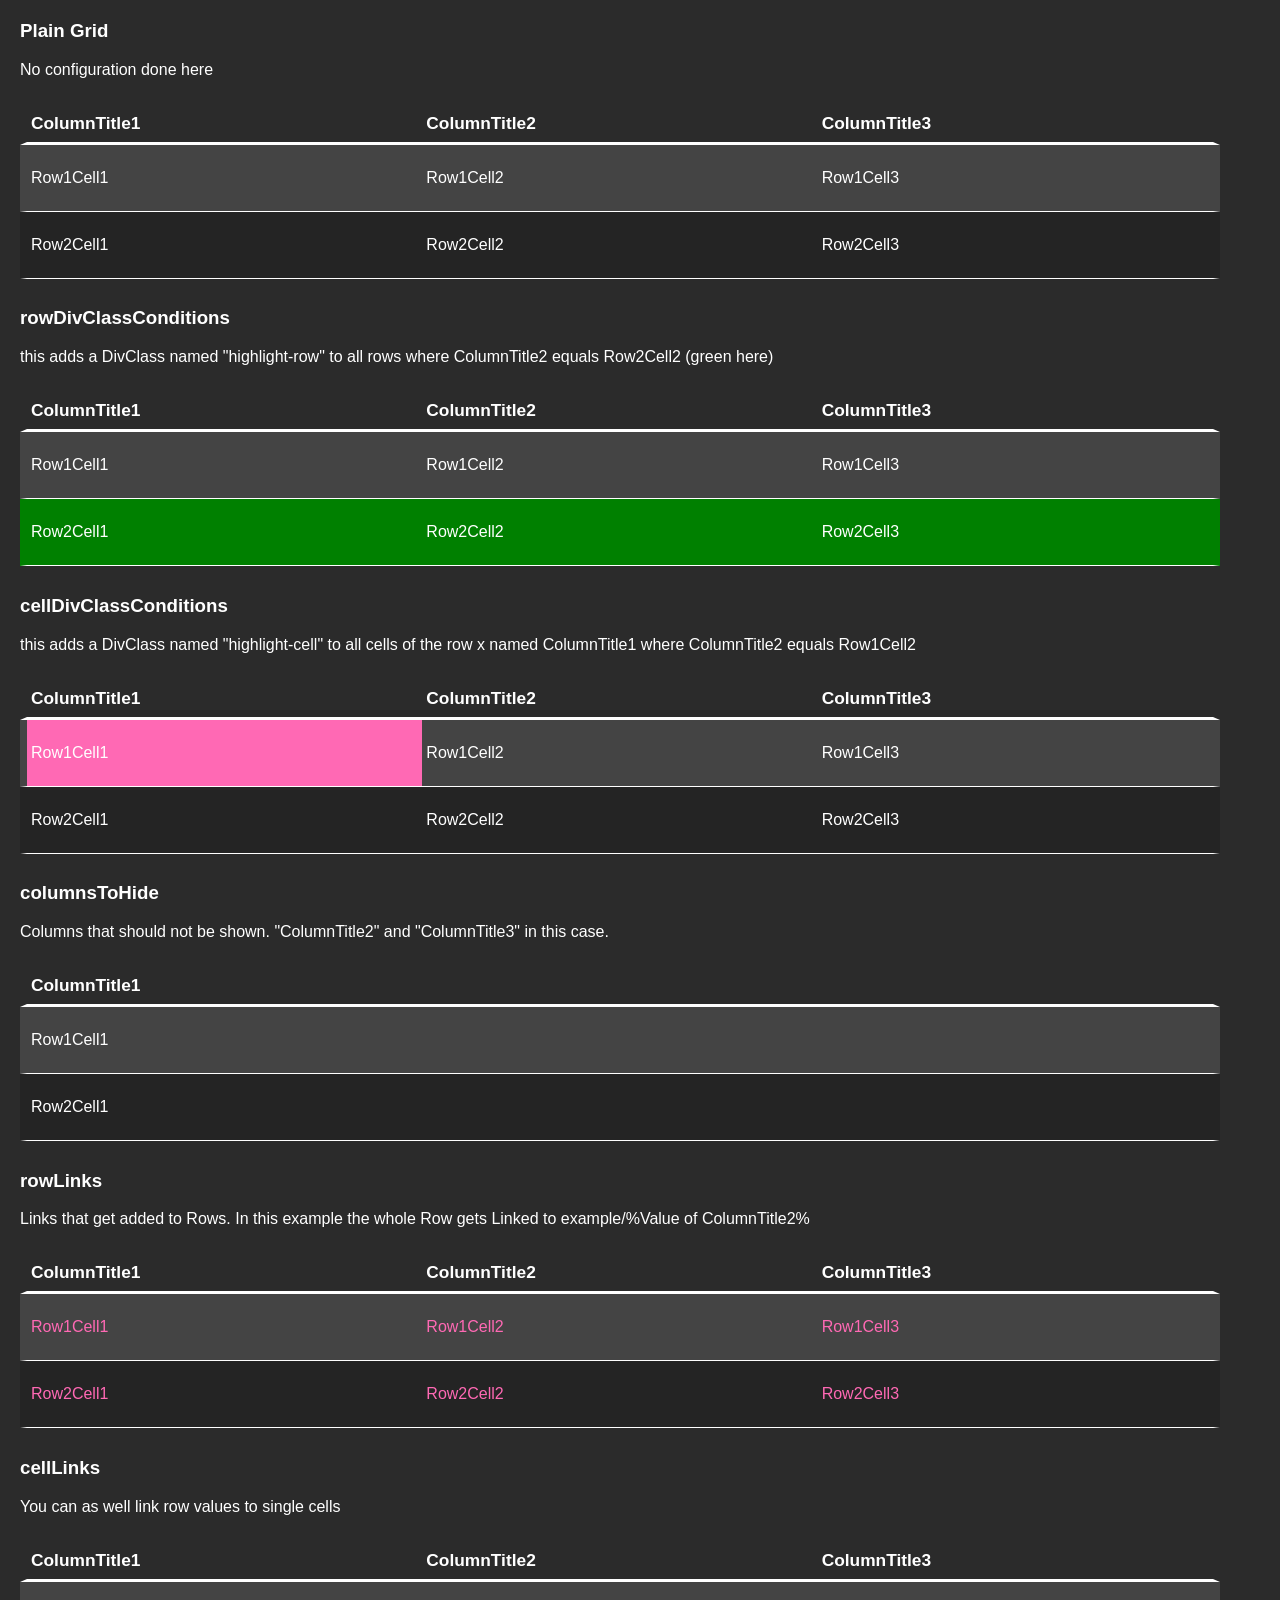
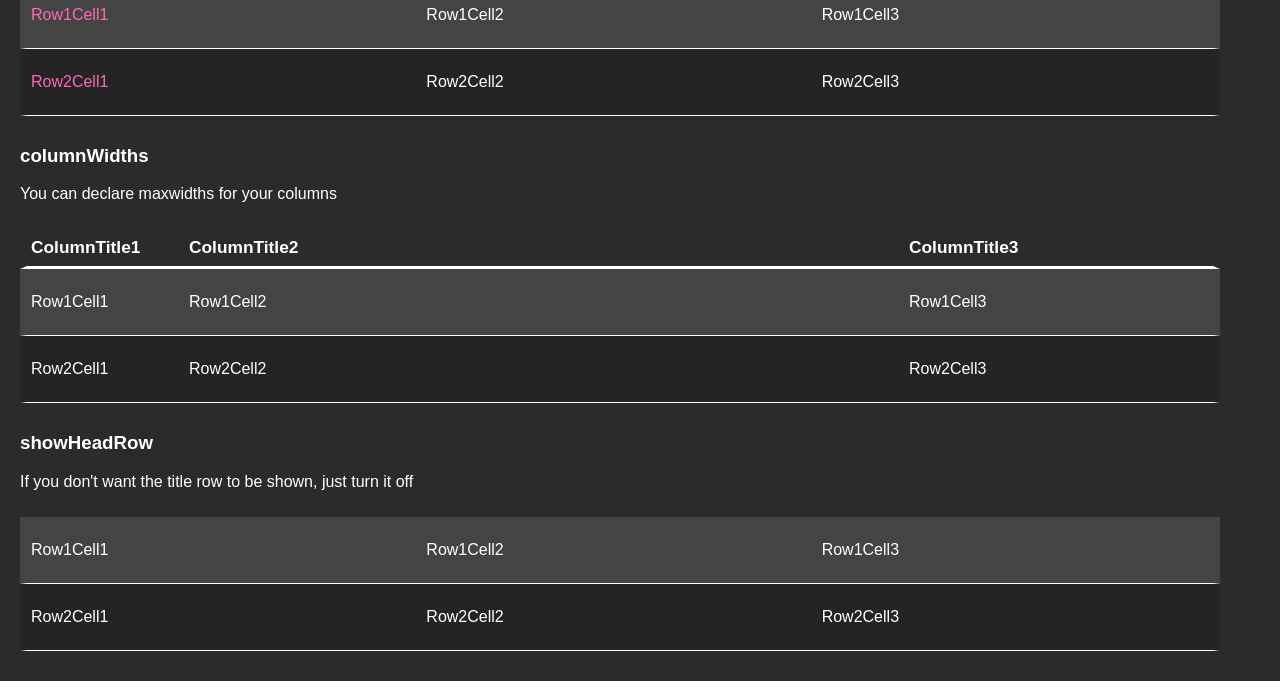
<file: index.html>
<html><link type="text/css" id="dark-mode" rel="stylesheet" href=""><style type="text/css" id="dark-mode-custom-style"></style><head>
<meta http-equiv="content-type" content="text/html; charset=UTF-8">
	<style>
		body{
    margin: 20px;
    font-family: 'Segoe UI', Tahoma, Geneva, Verdana, sans-serif;
    
    /* Debug, just for eyestrain purposes */
    background-color: #2b2b2b;
    color: white;
    font-weight: lighter;
}

a{
    color:hotpink;
    text-decoration: none;
    font-weight: normal;
}

.phpgridder-table { 
    max-width: 1200px;
    padding: 10px 0px;
}

.phpgridder-row {
    display: flex;
    flex-direction: row;
    border-left: 7px solid rgba(0,0,0,0);
    border-right: 7px solid rgba(0,0,0,0);
    border-bottom: 1px solid white;
}

.phpgridder-titlerow{
	display: flex;
    flex-direction: row;
    border-left: 7px solid rgba(0,0,0,0);
    border-right: 7px solid rgba(0,0,0,0);
    border-bottom: 3px solid white;
}

.phpgridder-odd-row {
    background-color: #242424;
}

.phpgridder-even-row {
    background-color: #444444;
}

.phpgridder-cell { 
    flex-basis: 100%;
    padding: 8px 4px;
}

.phpgridder-titlecell { 
    flex-basis: 100%;
    font-size: 13pt;
    padding: 8px 4px;
}

@media screen and (max-width: 500px){
	.phpgridder-row {
        flex-wrap: wrap;
	}

	.phpgridder-cell {
		padding: 2px;
	}

	.phpgridder-titlecell {
		padding: 2px;
    }
    
    .phpgridder-titlerow {
        border-bottom: 3px solid white;
    }
}		.highlight-row{
	background-color:green;
}

.highlight-cell{
	background-color:hotpink;
}	</style>
</head>
<body>
<h3>Plain Grid</h3>
<p>No configuration done here</p>
<div class="phpgridder-table"><div class="phpgridder-titlerow"><div class="phpgridder-titlecell"><b>ColumnTitle1</b></div><div class="phpgridder-titlecell"><b>ColumnTitle2</b></div><div class="phpgridder-titlecell"><b>ColumnTitle3</b></div></div><div class="phpgridder-row phpgridder-even-row"><div class="phpgridder-cell"><p>Row1Cell1</p></div><div class="phpgridder-cell"><p>Row1Cell2</p></div><div class="phpgridder-cell"><p>Row1Cell3</p></div></div><div class="phpgridder-row phpgridder-odd-row"><div class="phpgridder-cell"><p>Row2Cell1</p></div><div class="phpgridder-cell"><p>Row2Cell2</p></div><div class="phpgridder-cell"><p>Row2Cell3</p></div></div></div>
<h3>rowDivClassConditions</h3>
<p>this adds a DivClass named "highlight-row" to all rows where ColumnTitle2 equals Row2Cell2 (green here)</p>
<div class="phpgridder-table"><div class="phpgridder-titlerow"><div class="phpgridder-titlecell"><b>ColumnTitle1</b></div><div class="phpgridder-titlecell"><b>ColumnTitle2</b></div><div class="phpgridder-titlecell"><b>ColumnTitle3</b></div></div><div class="phpgridder-row phpgridder-even-row"><div class="phpgridder-cell"><p>Row1Cell1</p></div><div class="phpgridder-cell"><p>Row1Cell2</p></div><div class="phpgridder-cell"><p>Row1Cell3</p></div></div><div class="phpgridder-row highlight-row phpgridder-odd-row"><div class="phpgridder-cell"><p>Row2Cell1</p></div><div class="phpgridder-cell"><p>Row2Cell2</p></div><div class="phpgridder-cell"><p>Row2Cell3</p></div></div></div>
<h3>cellDivClassConditions</h3>
<p>this adds a DivClass named "highlight-cell" to all cells of the row x named ColumnTitle1 where ColumnTitle2 equals Row1Cell2</p>
<div class="phpgridder-table"><div class="phpgridder-titlerow"><div class="phpgridder-titlecell"><b>ColumnTitle1</b></div><div class="phpgridder-titlecell"><b>ColumnTitle2</b></div><div class="phpgridder-titlecell"><b>ColumnTitle3</b></div></div><div class="phpgridder-row phpgridder-even-row"><div class="phpgridder-cell highlight-cell"><p>Row1Cell1</p></div><div class="phpgridder-cell"><p>Row1Cell2</p></div><div class="phpgridder-cell"><p>Row1Cell3</p></div></div><div class="phpgridder-row phpgridder-odd-row"><div class="phpgridder-cell"><p>Row2Cell1</p></div><div class="phpgridder-cell"><p>Row2Cell2</p></div><div class="phpgridder-cell"><p>Row2Cell3</p></div></div></div>
<h3>columnsToHide</h3>
<p>Columns that should not be shown. "ColumnTitle2" and "ColumnTitle3" in this case.</p>
<div class="phpgridder-table"><div class="phpgridder-titlerow"><div class="phpgridder-titlecell"><b>ColumnTitle1</b></div></div><div class="phpgridder-row phpgridder-even-row"><div class="phpgridder-cell"><p>Row1Cell1</p></div></div><div class="phpgridder-row phpgridder-odd-row"><div class="phpgridder-cell"><p>Row2Cell1</p></div></div></div>
<h3>rowLinks</h3>
<p>Links that get added to Rows. In this example the whole Row gets Linked to example/%Value of ColumnTitle2%</p>
<div class="phpgridder-table"><div class="phpgridder-titlerow"><div class="phpgridder-titlecell"><b>ColumnTitle1</b></div><div class="phpgridder-titlecell"><b>ColumnTitle2</b></div><div class="phpgridder-titlecell"><b>ColumnTitle3</b></div></div><a href="http://localhost/example/Row1Cell2"><div class="phpgridder-row phpgridder-even-row"><div class="phpgridder-cell"><p>Row1Cell1</p></div><div class="phpgridder-cell"><p>Row1Cell2</p></div><div class="phpgridder-cell"><p>Row1Cell3</p></div></div></a><a href="http://localhost/example/Row2Cell2"><div class="phpgridder-row phpgridder-odd-row"><div class="phpgridder-cell"><p>Row2Cell1</p></div><div class="phpgridder-cell"><p>Row2Cell2</p></div><div class="phpgridder-cell"><p>Row2Cell3</p></div></div></a></div>
<h3>cellLinks</h3>
<p>You can as well link row values to single cells</p>
<div class="phpgridder-table"><div class="phpgridder-titlerow"><div class="phpgridder-titlecell"><b>ColumnTitle1</b></div><div class="phpgridder-titlecell"><b>ColumnTitle2</b></div><div class="phpgridder-titlecell"><b>ColumnTitle3</b></div></div><div class="phpgridder-row phpgridder-even-row"><div class="phpgridder-cell"><a href="http://localhost/example/Row1Cell2"><p>Row1Cell1</p></a></div><div class="phpgridder-cell"><p>Row1Cell2</p></div><div class="phpgridder-cell"><p>Row1Cell3</p></div></div><div class="phpgridder-row phpgridder-odd-row"><div class="phpgridder-cell"><a href="http://localhost/example/Row2Cell2"><p>Row2Cell1</p></a></div><div class="phpgridder-cell"><p>Row2Cell2</p></div><div class="phpgridder-cell"><p>Row2Cell3</p></div></div></div>
<h3>columnWidths</h3>
<p>You can declare maxwidths for your columns</p>
<div class="phpgridder-table"><div class="phpgridder-titlerow"><div class="phpgridder-titlecell" style="max-width:150"><b>ColumnTitle1</b></div><div class="phpgridder-titlecell"><b>ColumnTitle2</b></div><div class="phpgridder-titlecell" style="max-width:300"><b>ColumnTitle3</b></div></div><div class="phpgridder-row phpgridder-even-row"><div class="phpgridder-cell" style="max-width:150"><p>Row1Cell1</p></div><div class="phpgridder-cell"><p>Row1Cell2</p></div><div class="phpgridder-cell" style="max-width:300"><p>Row1Cell3</p></div></div><div class="phpgridder-row phpgridder-odd-row"><div class="phpgridder-cell" style="max-width:150"><p>Row2Cell1</p></div><div class="phpgridder-cell"><p>Row2Cell2</p></div><div class="phpgridder-cell" style="max-width:300"><p>Row2Cell3</p></div></div></div>
<h3>showHeadRow</h3>
<p>If you don't want the title row to be shown, just turn it off</p>
<div class="phpgridder-table"><div class="phpgridder-row phpgridder-even-row"><div class="phpgridder-cell"><p>Row1Cell1</p></div><div class="phpgridder-cell"><p>Row1Cell2</p></div><div class="phpgridder-cell"><p>Row1Cell3</p></div></div><div class="phpgridder-row phpgridder-odd-row"><div class="phpgridder-cell"><p>Row2Cell1</p></div><div class="phpgridder-cell"><p>Row2Cell2</p></div><div class="phpgridder-cell"><p>Row2Cell3</p></div></div></div>
</body></html>
</file>
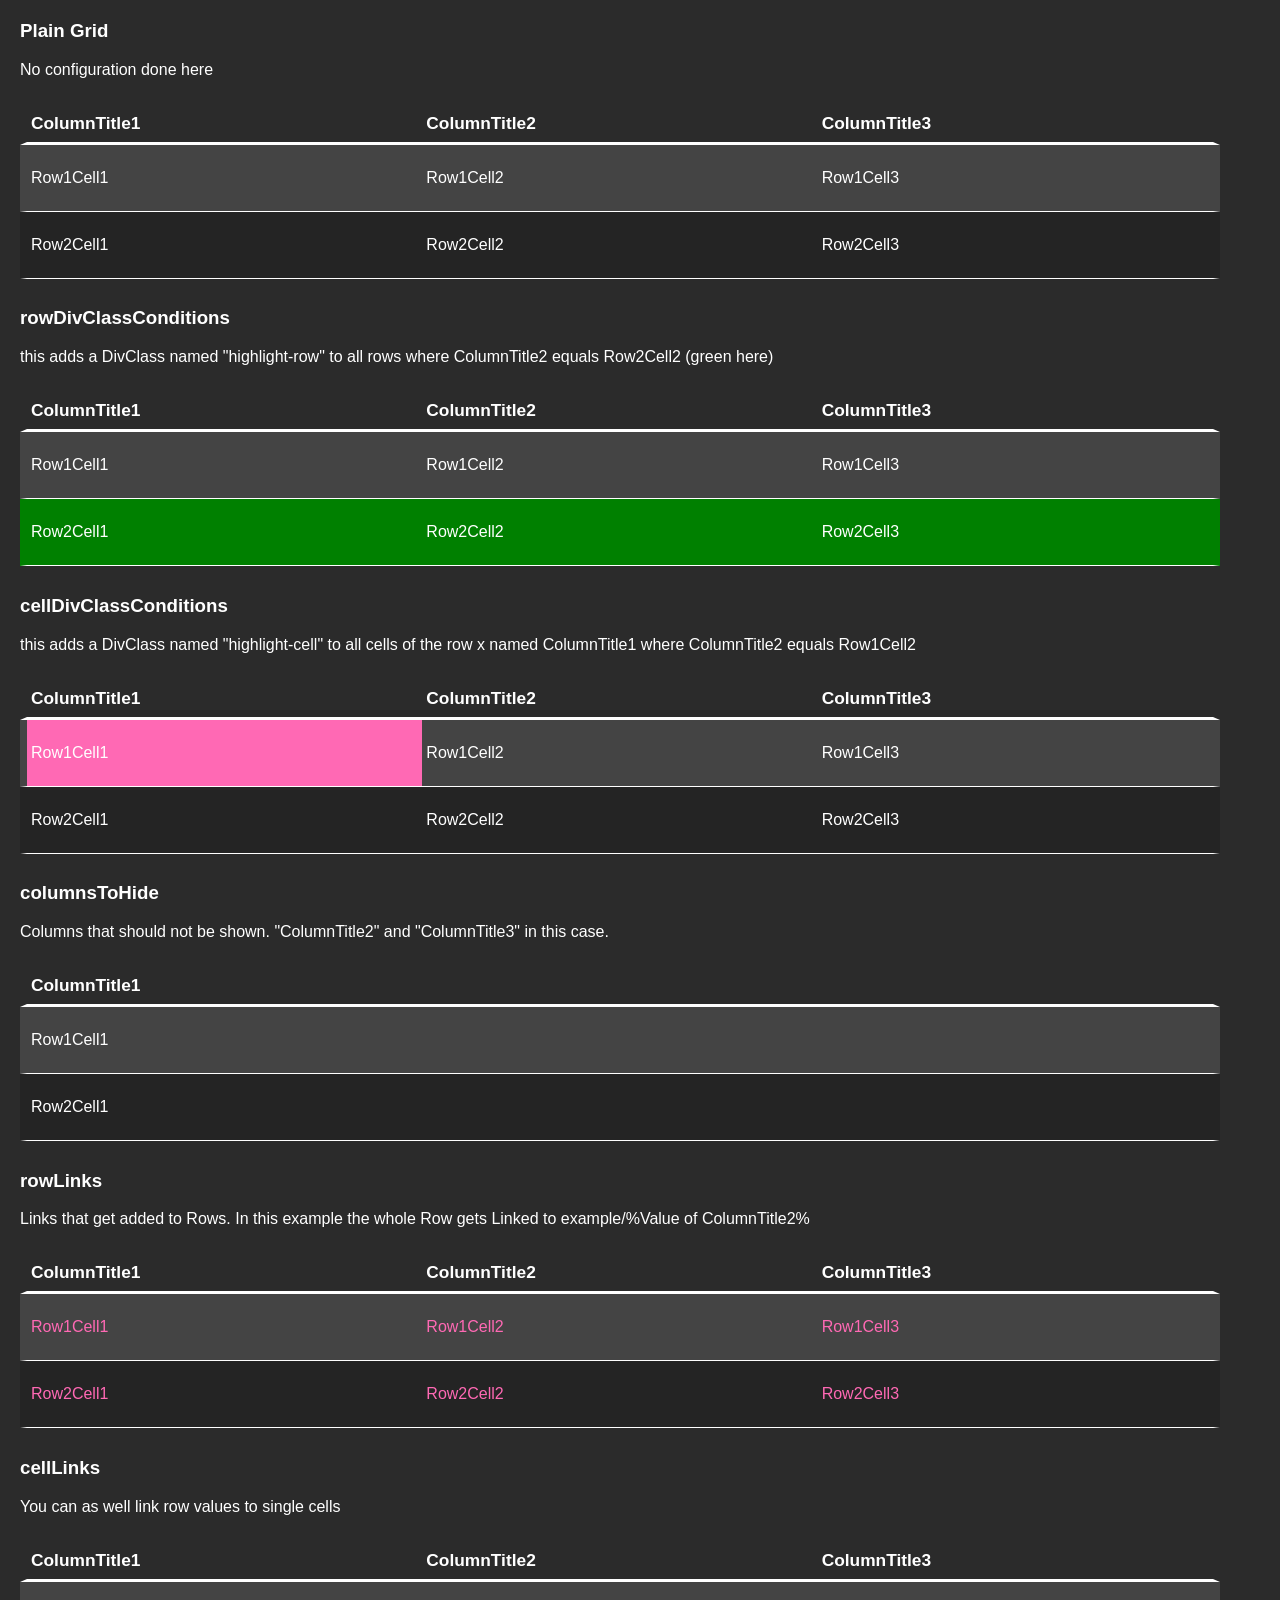
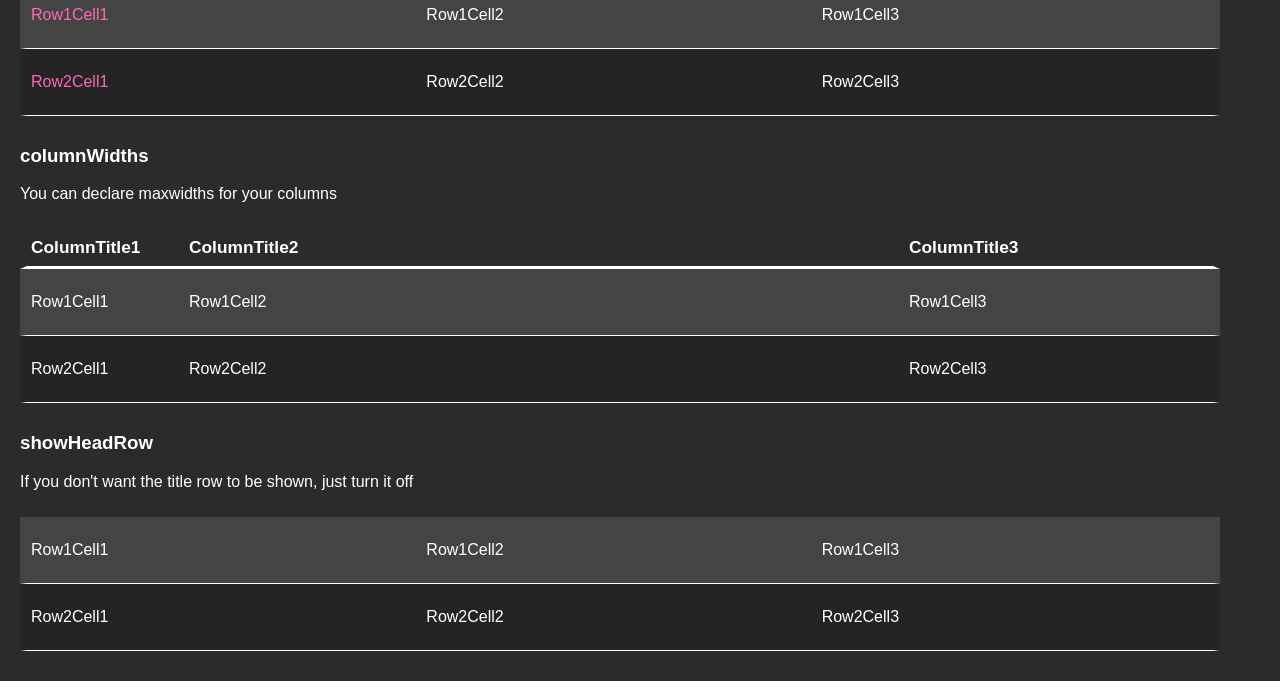
<file: preview.html>
<html><link type="text/css" id="dark-mode" rel="stylesheet" href=""><style type="text/css" id="dark-mode-custom-style"></style><head>
<meta http-equiv="content-type" content="text/html; charset=UTF-8">
	<style>
		body{
    margin: 20px;
    font-family: 'Segoe UI', Tahoma, Geneva, Verdana, sans-serif;
    
    /* Debug, just for eyestrain purposes */
    background-color: #2b2b2b;
    color: white;
    font-weight: lighter;
}

a{
    color:hotpink;
    text-decoration: none;
    font-weight: normal;
}

.phpgridder-table { 
    max-width: 1200px;
    padding: 10px 0px;
}

.phpgridder-row {
    display: flex;
    flex-direction: row;
    border-left: 7px solid rgba(0,0,0,0);
    border-right: 7px solid rgba(0,0,0,0);
    border-bottom: 1px solid white;
}

.phpgridder-titlerow{
	display: flex;
    flex-direction: row;
    border-left: 7px solid rgba(0,0,0,0);
    border-right: 7px solid rgba(0,0,0,0);
    border-bottom: 3px solid white;
}

.phpgridder-odd-row {
    background-color: #242424;
}

.phpgridder-even-row {
    background-color: #444444;
}

.phpgridder-cell { 
    flex-basis: 100%;
    padding: 8px 4px;
}

.phpgridder-titlecell { 
    flex-basis: 100%;
    font-size: 13pt;
    padding: 8px 4px;
}

@media screen and (max-width: 500px){
	.phpgridder-row {
        flex-wrap: wrap;
	}

	.phpgridder-cell {
		padding: 2px;
	}

	.phpgridder-titlecell {
		padding: 2px;
    }
    
    .phpgridder-titlerow {
        border-bottom: 3px solid white;
    }
}		.highlight-row{
	background-color:green;
}

.highlight-cell{
	background-color:hotpink;
}	</style>
</head>
<body>
<h3>Plain Grid</h3>
<p>No configuration done here</p>
<div class="phpgridder-table"><div class="phpgridder-titlerow"><div class="phpgridder-titlecell"><b>ColumnTitle1</b></div><div class="phpgridder-titlecell"><b>ColumnTitle2</b></div><div class="phpgridder-titlecell"><b>ColumnTitle3</b></div></div><div class="phpgridder-row phpgridder-even-row"><div class="phpgridder-cell"><p>Row1Cell1</p></div><div class="phpgridder-cell"><p>Row1Cell2</p></div><div class="phpgridder-cell"><p>Row1Cell3</p></div></div><div class="phpgridder-row phpgridder-odd-row"><div class="phpgridder-cell"><p>Row2Cell1</p></div><div class="phpgridder-cell"><p>Row2Cell2</p></div><div class="phpgridder-cell"><p>Row2Cell3</p></div></div></div>
<h3>rowDivClassConditions</h3>
<p>this adds a DivClass named "highlight-row" to all rows where ColumnTitle2 equals Row2Cell2 (green here)</p>
<div class="phpgridder-table"><div class="phpgridder-titlerow"><div class="phpgridder-titlecell"><b>ColumnTitle1</b></div><div class="phpgridder-titlecell"><b>ColumnTitle2</b></div><div class="phpgridder-titlecell"><b>ColumnTitle3</b></div></div><div class="phpgridder-row phpgridder-even-row"><div class="phpgridder-cell"><p>Row1Cell1</p></div><div class="phpgridder-cell"><p>Row1Cell2</p></div><div class="phpgridder-cell"><p>Row1Cell3</p></div></div><div class="phpgridder-row highlight-row phpgridder-odd-row"><div class="phpgridder-cell"><p>Row2Cell1</p></div><div class="phpgridder-cell"><p>Row2Cell2</p></div><div class="phpgridder-cell"><p>Row2Cell3</p></div></div></div>
<h3>cellDivClassConditions</h3>
<p>this adds a DivClass named "highlight-cell" to all cells of the row x named ColumnTitle1 where ColumnTitle2 equals Row1Cell2</p>
<div class="phpgridder-table"><div class="phpgridder-titlerow"><div class="phpgridder-titlecell"><b>ColumnTitle1</b></div><div class="phpgridder-titlecell"><b>ColumnTitle2</b></div><div class="phpgridder-titlecell"><b>ColumnTitle3</b></div></div><div class="phpgridder-row phpgridder-even-row"><div class="phpgridder-cell highlight-cell"><p>Row1Cell1</p></div><div class="phpgridder-cell"><p>Row1Cell2</p></div><div class="phpgridder-cell"><p>Row1Cell3</p></div></div><div class="phpgridder-row phpgridder-odd-row"><div class="phpgridder-cell"><p>Row2Cell1</p></div><div class="phpgridder-cell"><p>Row2Cell2</p></div><div class="phpgridder-cell"><p>Row2Cell3</p></div></div></div>
<h3>columnsToHide</h3>
<p>Columns that should not be shown. "ColumnTitle2" and "ColumnTitle3" in this case.</p>
<div class="phpgridder-table"><div class="phpgridder-titlerow"><div class="phpgridder-titlecell"><b>ColumnTitle1</b></div></div><div class="phpgridder-row phpgridder-even-row"><div class="phpgridder-cell"><p>Row1Cell1</p></div></div><div class="phpgridder-row phpgridder-odd-row"><div class="phpgridder-cell"><p>Row2Cell1</p></div></div></div>
<h3>rowLinks</h3>
<p>Links that get added to Rows. In this example the whole Row gets Linked to example/%Value of ColumnTitle2%</p>
<div class="phpgridder-table"><div class="phpgridder-titlerow"><div class="phpgridder-titlecell"><b>ColumnTitle1</b></div><div class="phpgridder-titlecell"><b>ColumnTitle2</b></div><div class="phpgridder-titlecell"><b>ColumnTitle3</b></div></div><a href="http://localhost/example/Row1Cell2"><div class="phpgridder-row phpgridder-even-row"><div class="phpgridder-cell"><p>Row1Cell1</p></div><div class="phpgridder-cell"><p>Row1Cell2</p></div><div class="phpgridder-cell"><p>Row1Cell3</p></div></div></a><a href="http://localhost/example/Row2Cell2"><div class="phpgridder-row phpgridder-odd-row"><div class="phpgridder-cell"><p>Row2Cell1</p></div><div class="phpgridder-cell"><p>Row2Cell2</p></div><div class="phpgridder-cell"><p>Row2Cell3</p></div></div></a></div>
<h3>cellLinks</h3>
<p>You can as well link row values to single cells</p>
<div class="phpgridder-table"><div class="phpgridder-titlerow"><div class="phpgridder-titlecell"><b>ColumnTitle1</b></div><div class="phpgridder-titlecell"><b>ColumnTitle2</b></div><div class="phpgridder-titlecell"><b>ColumnTitle3</b></div></div><div class="phpgridder-row phpgridder-even-row"><div class="phpgridder-cell"><a href="http://localhost/example/Row1Cell2"><p>Row1Cell1</p></a></div><div class="phpgridder-cell"><p>Row1Cell2</p></div><div class="phpgridder-cell"><p>Row1Cell3</p></div></div><div class="phpgridder-row phpgridder-odd-row"><div class="phpgridder-cell"><a href="http://localhost/example/Row2Cell2"><p>Row2Cell1</p></a></div><div class="phpgridder-cell"><p>Row2Cell2</p></div><div class="phpgridder-cell"><p>Row2Cell3</p></div></div></div>
<h3>columnWidths</h3>
<p>You can declare maxwidths for your columns</p>
<div class="phpgridder-table"><div class="phpgridder-titlerow"><div class="phpgridder-titlecell" style="max-width:150"><b>ColumnTitle1</b></div><div class="phpgridder-titlecell"><b>ColumnTitle2</b></div><div class="phpgridder-titlecell" style="max-width:300"><b>ColumnTitle3</b></div></div><div class="phpgridder-row phpgridder-even-row"><div class="phpgridder-cell" style="max-width:150"><p>Row1Cell1</p></div><div class="phpgridder-cell"><p>Row1Cell2</p></div><div class="phpgridder-cell" style="max-width:300"><p>Row1Cell3</p></div></div><div class="phpgridder-row phpgridder-odd-row"><div class="phpgridder-cell" style="max-width:150"><p>Row2Cell1</p></div><div class="phpgridder-cell"><p>Row2Cell2</p></div><div class="phpgridder-cell" style="max-width:300"><p>Row2Cell3</p></div></div></div>
<h3>showHeadRow</h3>
<p>If you don't want the title row to be shown, just turn it off</p>
<div class="phpgridder-table"><div class="phpgridder-row phpgridder-even-row"><div class="phpgridder-cell"><p>Row1Cell1</p></div><div class="phpgridder-cell"><p>Row1Cell2</p></div><div class="phpgridder-cell"><p>Row1Cell3</p></div></div><div class="phpgridder-row phpgridder-odd-row"><div class="phpgridder-cell"><p>Row2Cell1</p></div><div class="phpgridder-cell"><p>Row2Cell2</p></div><div class="phpgridder-cell"><p>Row2Cell3</p></div></div></div>
</body></html>
</file>
